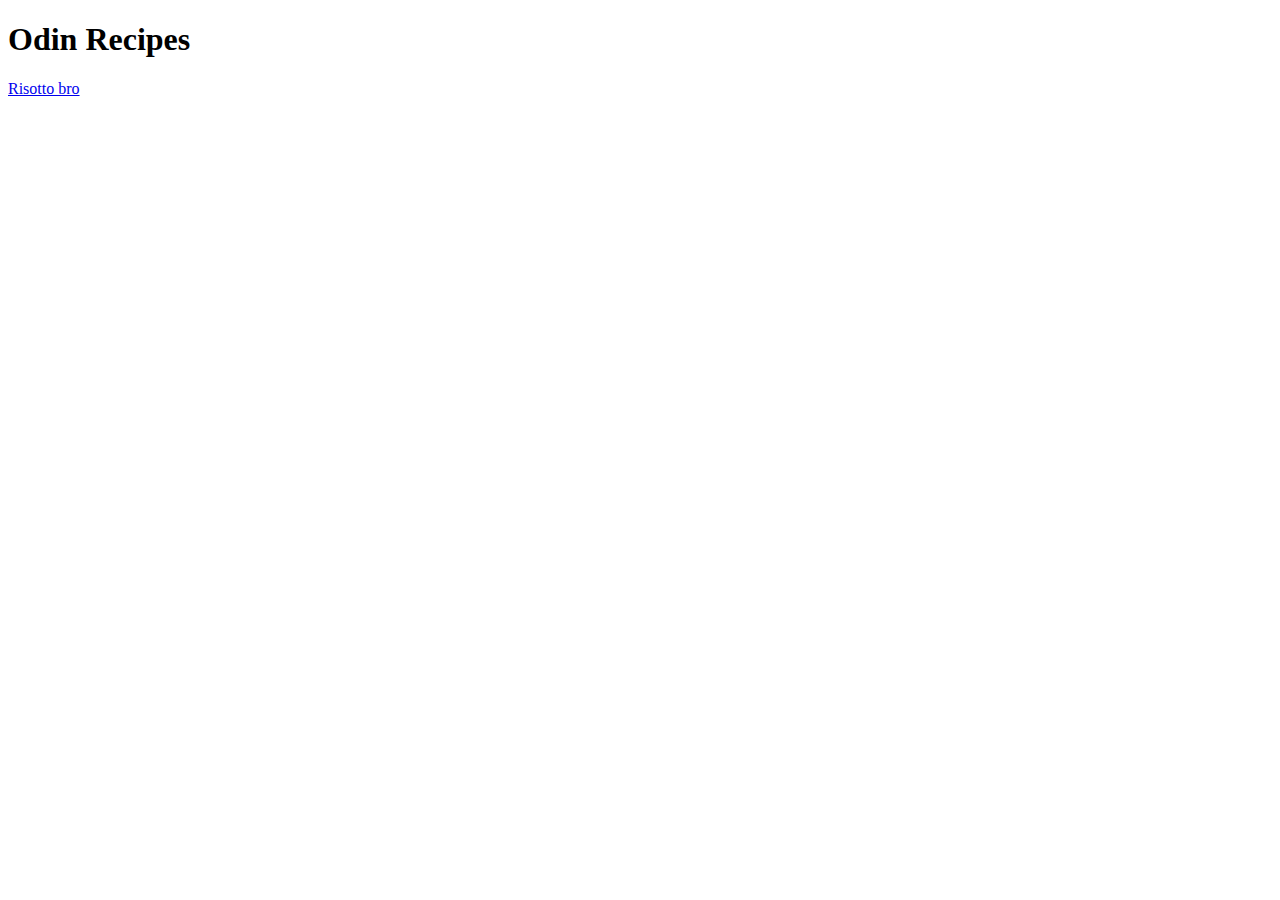
<file: index.html>
<!DOCTYPE html>
<html lang="en">
<head>
    <meta charset="UTF-8">
    <meta http-equiv="X-UA-Compatible" content="IE=edge">
    <meta name="viewport" content="width=device-width, initial-scale=1.0">
    <title>Document</title>
    
</head>
<body>
    <h1>Odin Recipes</h1>
    <a href="recipes/risotto.html">Risotto bro</a>
</body>
</html>
</file>
